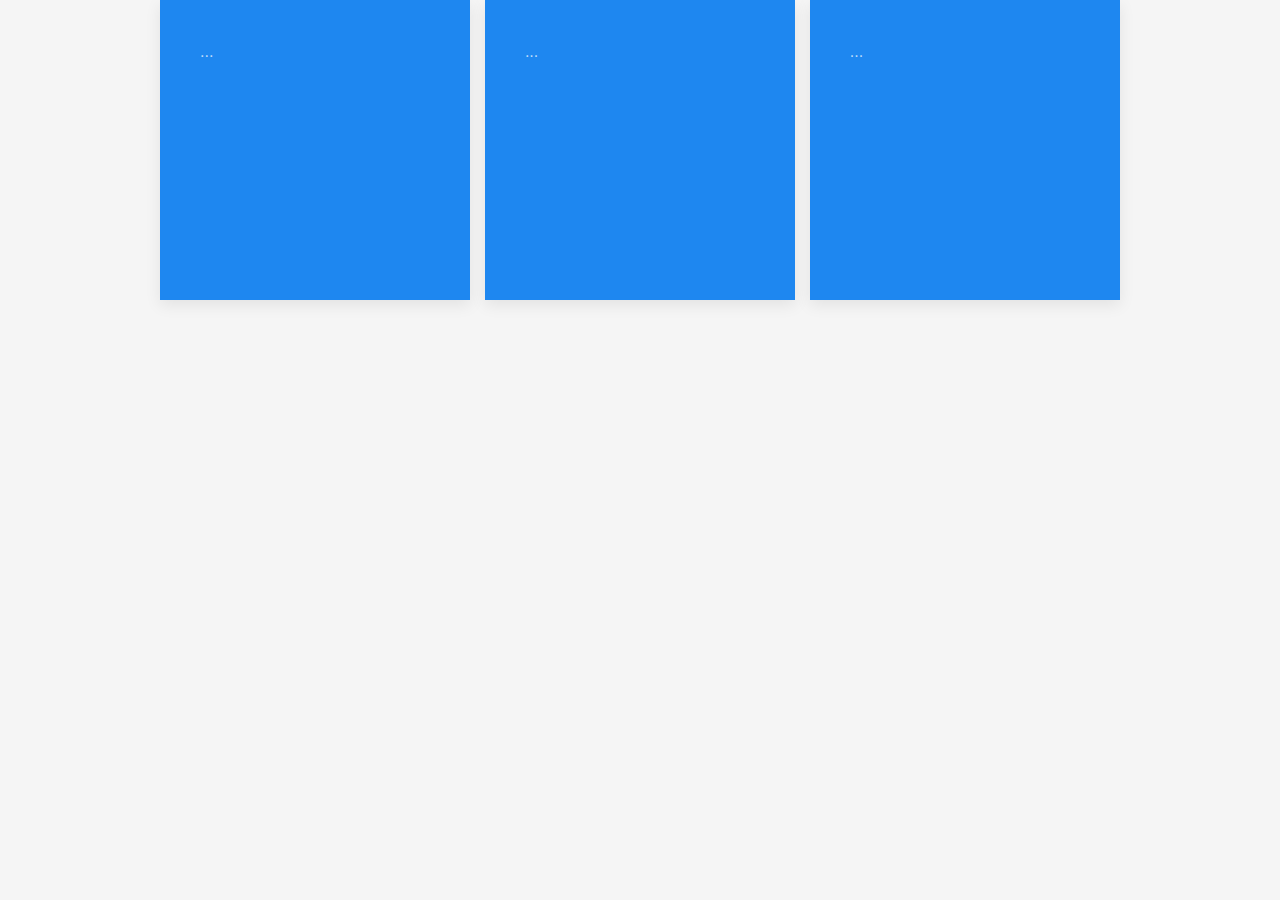
<file: fixed-container/index.html>
<!DOCTYPE html>
<html>
    <head>
        <title>Fixed Container</title>
        <meta charset="utf-8">
        <meta name="viewport" content="width=device-width, initial-scale=1">
        <link rel="stylesheet" href="css/uikit.min.css" />
        <link rel="stylesheet" href="theme.css" />
        <script src="js/uikit.min.js"></script>
        <script src="js/uikit-icons.min.js"></script>
    </head>
    <body>
	    
	   <div class="uk-container">
		   
		   <div class="uk-child-width-1-3@s uk-grid-small" uk-grid>
			   <div>
				   <div class="uk-card uk-card-primary uk-card-body" style="height: 300px;">
					   ...
				   </div>
			    </div>
			    
			    <div>
				   <div class="uk-card uk-card-primary uk-card-body" style="height: 300px;">
					   ...
				   </div>
				</div>
				
				<div>
				   <div class="uk-card uk-card-primary uk-card-body" style="height: 300px;">
					   ...
				   </div>
			   </div>
		   </div>
		   
	   </div>
	   	    
    </body>
</html>
</file>
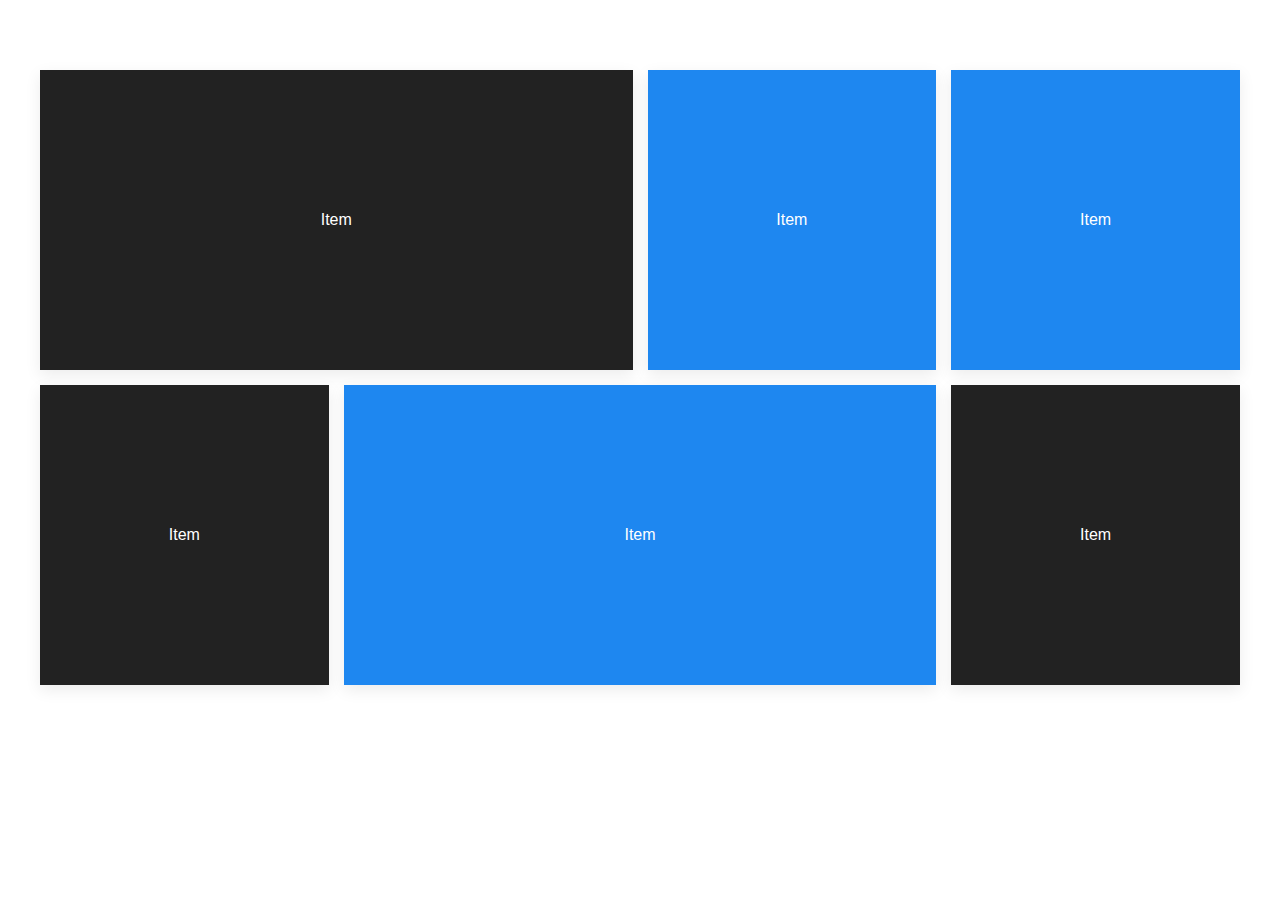
<file: masonry-grid/index.html>
<!DOCTYPE html>
<html>
    <head>
        <title>Masonry Grid</title>
        <meta charset="utf-8">
        <meta name="viewport" content="width=device-width, initial-scale=1">
        <link rel="stylesheet" href="css/uikit.min.css" />
        <script src="js/uikit.min.js"></script>
        <script src="js/uikit-icons.min.js"></script>
    </head>
    <body>
	    
	    <div class="uk-section">
		    <div class="uk-container">
			    <div class="uk-grid-small" uk-grid="masonry: true">
				    
				    <div class="uk-width-1-2@m">
				        <div class="uk-card uk-card-secondary uk-flex uk-flex-center uk-flex-middle" style="height: 300px">Item</div>
				    </div>
				    
				    <div class="uk-width-1-4@m">
				        <div class="uk-card uk-card-primary uk-flex uk-flex-center uk-flex-middle" style="height: 300px">Item</div>
				    </div>
				    
				    <div class="uk-width-1-4@m">
				        <div class="uk-card uk-card-primary uk-flex uk-flex-center uk-flex-middle" style="height: 300px">Item</div>
				    </div>
				    
				    <div class="uk-width-1-4@m">
				        <div class="uk-card uk-card-secondary uk-flex uk-flex-center uk-flex-middle" style="height: 300px">Item</div>
				    </div>
				    
				    <div class="uk-width-1-2@m">
				        <div class="uk-card uk-card-primary uk-flex uk-flex-center uk-flex-middle" style="height: 300px">Item</div>
				    </div>
				    
				    <div class="uk-width-1-4@m">
				        <div class="uk-card uk-card-secondary uk-flex uk-flex-center uk-flex-middle" style="height: 300px">Item</div>
				    </div>
				    
			    </div>
		    </div>
	    </div>
	    
    </body>
</html>
</file>
<file: fixed-container/theme.css>
html, body {
	background: #f5f5f5;
}

.uk-container {
  box-sizing: content-box;
  /* 1 */
  max-width: 960px;
  margin-left: auto;
  margin-right: auto;
  padding-left: 15px;
  padding-right: 15px;
}
/* Phone landscape and bigger */
@media (min-width: 640px) {
  .uk-container {
	min-width: 960px;
    padding-left: 30px;
    padding-right: 30px;
  }
}
/* Tablet landscape and bigger */
@media (min-width: 960px) {
  .uk-container {
    padding-left: 40px;
    padding-right: 40px;
  }
}
</file>
